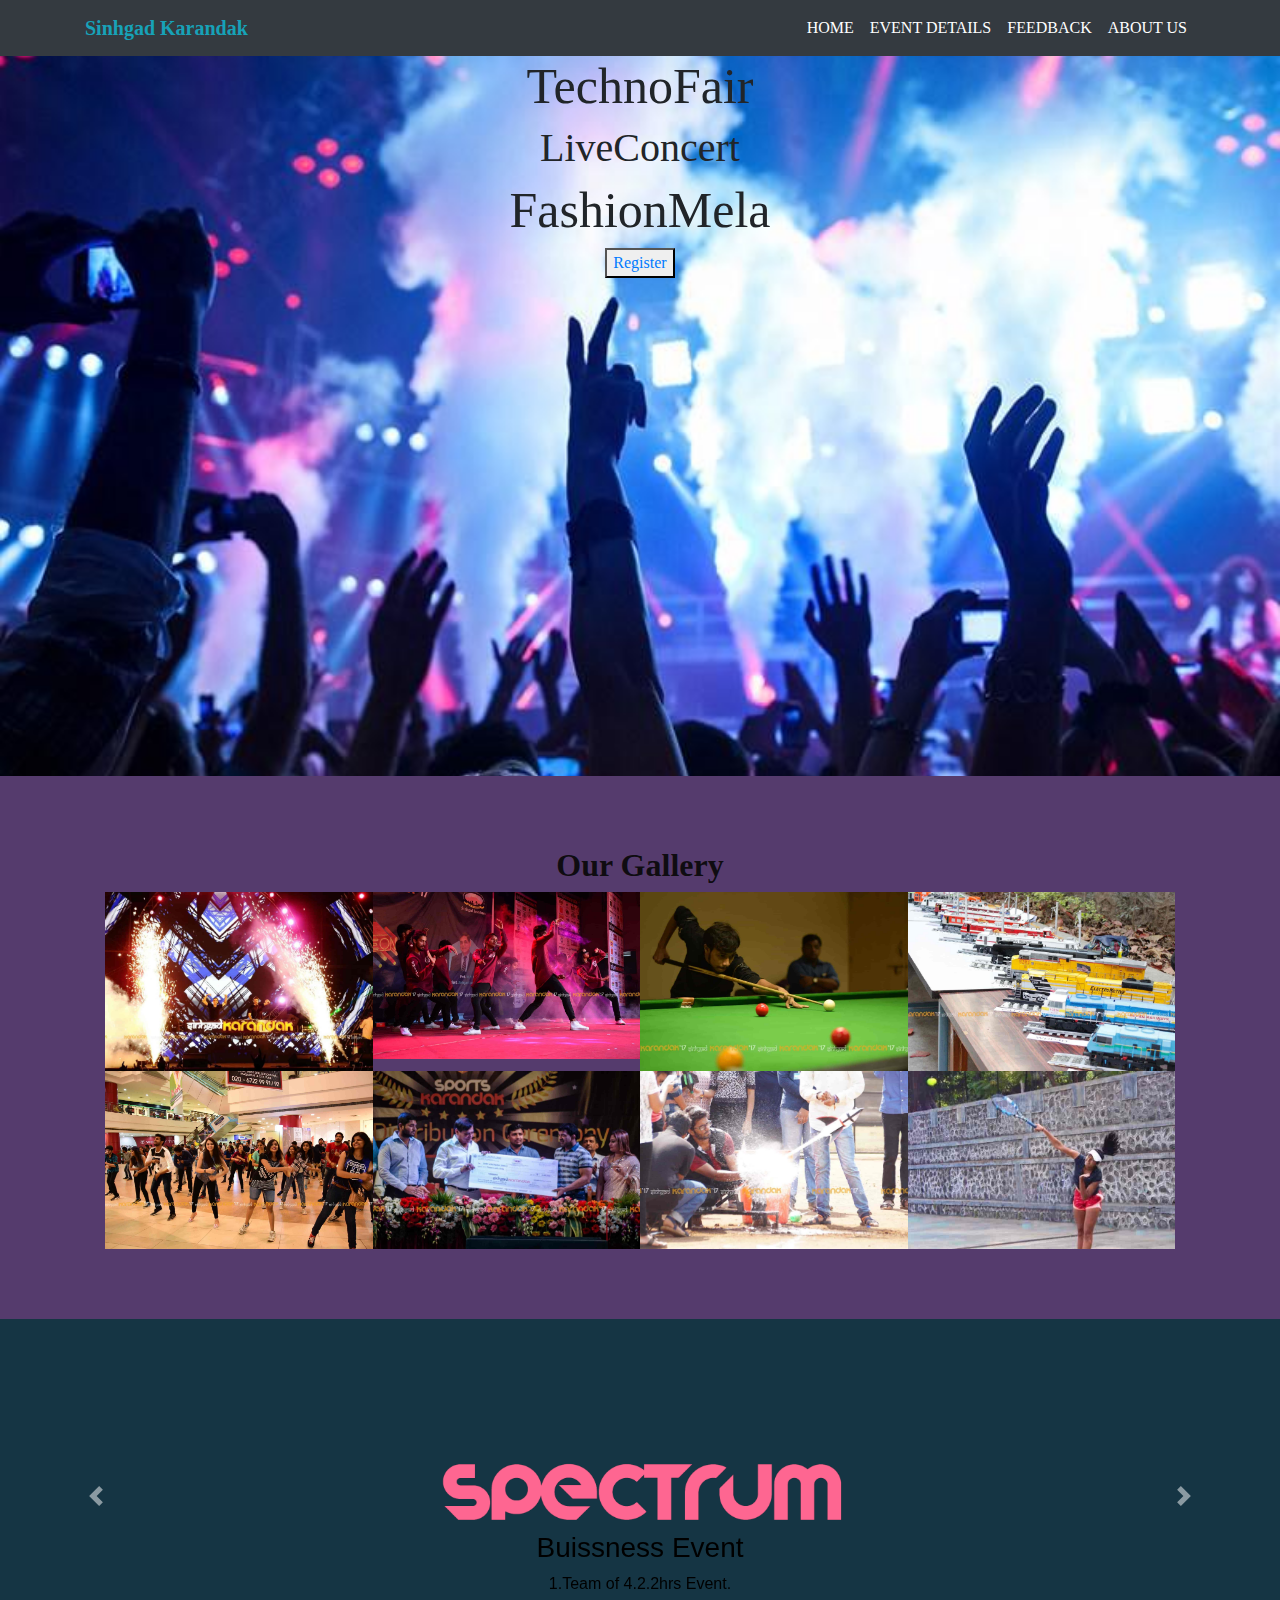
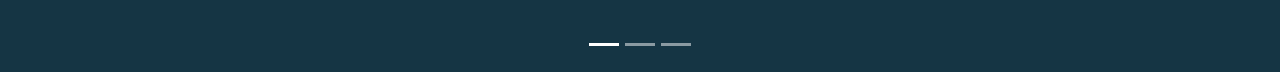
<file: AWT/Assignment 2/Assignment2/index.html>
<!DOCTYPE html>
<html>
<head>
    <title>Boostrap</title>
    <link rel="stylesheet" type="text/css" href="css/style.css">
    <link rel="stylesheet" href="login.html">
    <!-- Latest compiled and minified CSS -->
    <link rel="stylesheet" href="https://maxcdn.bootstrapcdn.com/bootstrap/4.5.2/css/bootstrap.min.css">

    <!-- jQuery library -->
    <script src="https://ajax.googleapis.com/ajax/libs/jquery/3.5.1/jquery.min.js"></script>

    <!-- Popper JS -->
    <script src="https://cdnjs.cloudflare.com/ajax/libs/popper.js/1.16.0/umd/popper.min.js"></script>

    <!-- Latest compiled JavaScript -->
    <script src="https://maxcdn.bootstrapcdn.com/bootstrap/4.5.2/js/bootstrap.min.js"></script>
    <meta name="viewport" content="width=device-width, initial-scale=1">
</head>
<body>
     
         <div class="bgimg">
            <nav class="navbar navbar-expand-md bg-dark navbar-dark">
                <div class="container">
                    <a href="" class="navbar-brand text-info font-weight-bold ">Sinhgad Karandak</a>
                    <button class="navbar-toggler" type="button" data-toggle="collapse" data-target="#collapsenavbar">
                        <span class="navbar-toggler-icon"></span>
                    </button>
                    <div class="collapse navbar-collapse text-center" id="navbar-collapse">
                        <ul class="navbar-nav ml-auto">
                            <li class="nav-item">
                                <a href="#" class="nav-link text-white">HOME</a>
                            </li>
                            <li class="nav-item">
                                <a href="" class="nav-link text-white">EVENT DETAILS</a>
                            </li>
                            <li class="nav-item">
                                <a href="" class="nav-link text-white">FEEDBACK</a>
                            </li>
                            <li class="nav-item">
                                <a href="" class="nav-link text-white">ABOUT US</a>
                            </li>
                        </ul>
                    </div>
                </div>

            </nav>
<div class="container text-center hearderset">
    <h2>TechnoFair</h2>
    <h1>LiveConcert</h1>
    <h2>FashionMela</h2>
    <div>
        <button onclick="document.getElementById('id01').style.display='block'" style="width:auto" ><a href="login.html"> Register</button></a>
    
              
    </div> 
        
</div>
         <section id="portfolio" class="wow fadeInUp">
            <div class="container">
                <div class="section-header">
                    <h2><center><b>Our Gallery</b></center></h2>
                </div>
            </div>

            <div class="container-fluid">
                <div class="row no-gutters">

                    <div class="col-lg-3 col-md-4">
                        <div class="portfolio-item wow fadeInUp">
                            <a href="../Assignment2/q.jpg" class="portfolio-popup">
                                <img src="../Assignment2/q.jpg" alt="">
                                <div class="portfolio-overlay">
                                    <div class="portfolio-info">
                                        <h2 class="wow fadeInUp">Portfolio Name</h2>
                                    </div>
                                </div>
                            </a>
                        </div>
                    </div>

                    <div class="col-lg-3 col-md-4">
                        <div class="portfolio-item wow fadeInUp">
                            <a href="../Assignment2/2.jpg" class="portfolio-popup">
                                <img src="../Assignment2/2.jpg" alt="">
                                <div class="portfolio-overlay">
                                    <div class="portfolio-info">
                                        <h2 class="wow fadeInUp">Portfolio Name</h2>
                                    </div>
                                </div>
                            </a>
                        </div>
                    </div>

                    <div class="col-lg-3 col-md-4">
                        <div class="portfolio-item wow fadeInUp">
                            <a href="../Assignment2/6.jpg" class="portfolio-popup">
                                <img src="../Assignment2/6.jpg" alt="">
                                <div class="portfolio-overlay">
                                    <div class="portfolio-info">
                                        <h2 class="wow fadeInUp">Portfolio Name</h2>
                                    </div>
                                </div>
                            </a>
                        </div>
                    </div>

                    <div class="col-lg-3 col-md-4">
                        <div class="portfolio-item wow fadeInUp">
                            <a href="../Assignment2/7.jpg" class="portfolio-popup">
                                <img src="../Assignment2/7.jpg" alt="">
                                <div class="portfolio-overlay">
                                    <div class="portfolio-info">
                                        <h2 class="wow fadeInUp">Portfolio Name</h2>
                                    </div>
                                </div>
                            </a>
                        </div>
                    </div>

                    <div class="col-lg-3 col-md-4">
                        <div class="portfolio-item wow fadeInUp">
                            <a href="../Assignment2/8.jpg" class="portfolio-popup">
                                <img src="../Assignment2/8.jpg" alt="">
                                <div class="portfolio-overlay">
                                    <div class="portfolio-info">
                                        <h2 class="wow fadeInUp">Portfolio Name</h2>
                                    </div>
                                </div>
                            </a>
                        </div>
                    </div>

                    <div class="col-lg-3 col-md-4">
                        <div class="portfolio-item wow fadeInUp">
                            <a href="../Assignment2/5.jpg" class="portfolio-popup">
                                <img src="../Assignment2/5.jpg" alt="">
                                <div class="portfolio-overlay">
                                    <div class="portfolio-info">
                                        <h2 class="wow fadeInUp">Portfolio Name </h2>
                                    </div>
                                </div>
                            </a>
                        </div>
                    </div>

                    <div class="col-lg-3 col-md-4">
                        <div class="portfolio-item wow fadeInUp">
                            <a href="../Assignment2/3.jpg" class="portfolio-popup">
                                <img src="../Assignment2/3.jpg" alt="">
                                <div class="portfolio-overlay">
                                    <div class="portfolio-info">
                                        <h2 class="wow fadeInUp">Portfolio Name </h2>
                                    </div>
                                </div>
                            </a>
                        </div>
                    </div>

                    <div class="col-lg-3 col-md-4">
                        <div class="portfolio-item wow fadeInUp">
                            <a href="../Assignment2/4.jpg" class="portfolio-popup">
                                <img src="../Assignment2/4.jpg" alt="">
                                <div class="portfolio-overlay">
                                    <div class="portfolio-info">
                                        <h2 class="wow fadeInUp">Portfolio Name</h2>
                                    </div>
                                </div>
                            </a>
                        </div>
                    </div>

                </div>

            </div>
        </section>   

        <div id="demo" class="carousel slide" data-ride="carousel">
           
            <ul class="carousel-indicators">
              <li data-target="#demo" data-slide-to="0" class="active"></li>
              <li data-target="#demo" data-slide-to="1"></li>
              <li data-target="#demo" data-slide-to="2"></li>
            </ul>
           
            <div class="carousel-inner">
              <div class="carousel-item active ">
            
                <img src="../Assignment2/spectrum.png" alt="Los Angeles" width="800" height="200">
                <div class="carousel-caption">
                  <h3>Buissness Event</h3>
                  <p>1.Team of 4.2.2hrs Event.</p>
                
                </div>   
              </div>
              <div class="carousel-item ">
                <img src="../Assignment2/j.png" alt="Chicago" width="800" height="200">
                <div class="carousel-caption">
                </div>   
              </div>
              <div class="carousel-item ">
                <img src="../Assignment2/tectonics.png" alt="New York" width="  800" height="200">
                <div class="carousel-caption">
                  <h3>The Technical Event</h3>
                  <p>1.Any Program language allowed.2.3hrs code war.</p>
                </div>   
              </div>
            </div>
            <a class="carousel-control-prev" href="#demo" data-slide="prev">
              <span class="carousel-control-prev-icon"></span>
            </a>
            <a class="carousel-control-next" href="#demo" data-slide="next">
              <span class="carousel-control-next-icon"></span>
            </a>
          </div>
        
           

     
</body>
</html>
</file>
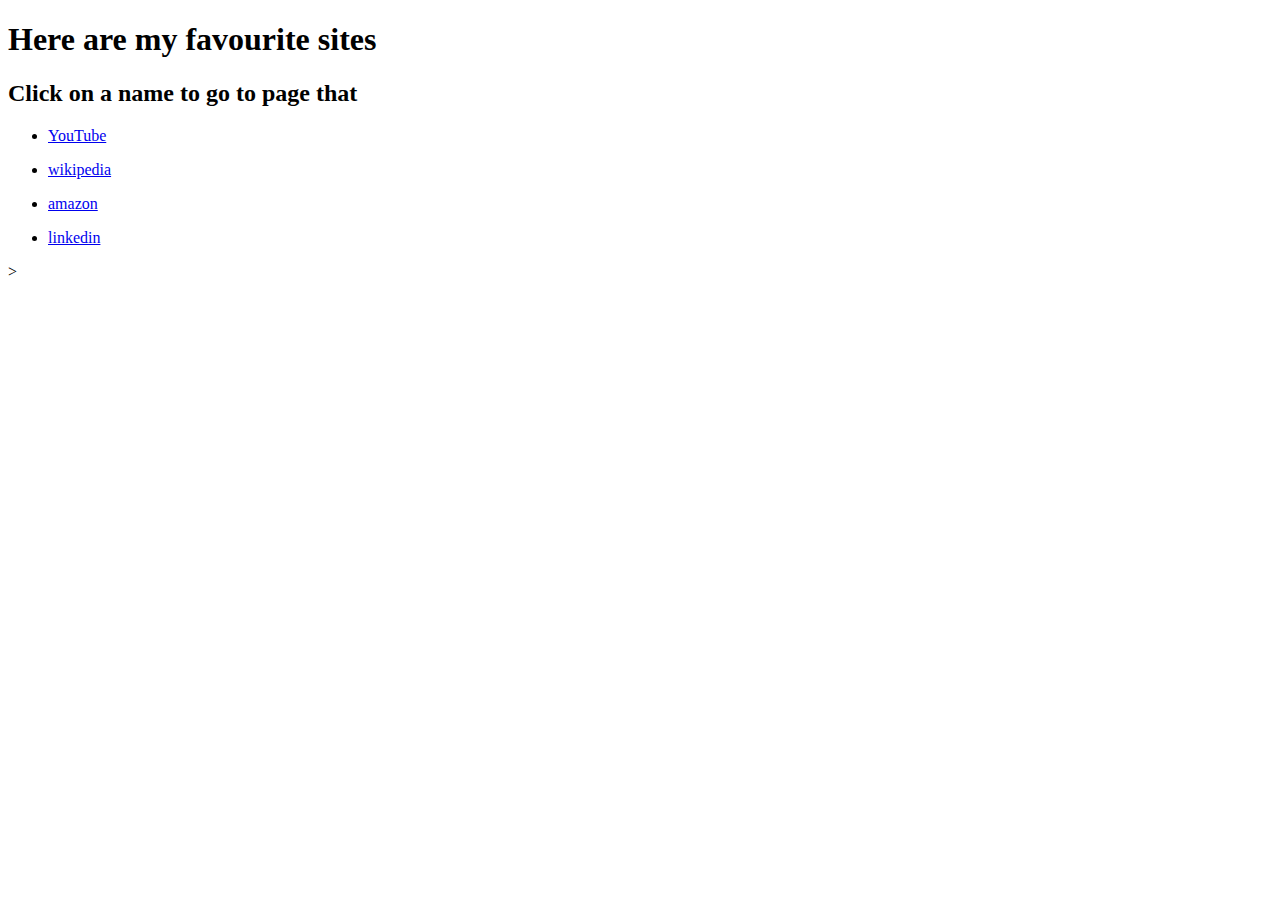
<file: AWT/Assignment 1/hyperlink.html>
<!DOCTYPE html>
<html lang="en">
<head>
    <meta charset="UTF-8">
    <meta name="viewport" content="width=device-width, initial-scale=1.0">
    <title>Document</title>
</head>
<body>
    <h1>Here are my favourite sites</h1>
    <h2>Click on a name to go to page that </h2>
<ul>
<p><a href="https://www.youtube.com/"><li>YouTube</li></a></p>
<p><a href="https://www.wikipedia.org/"><li>wikipedia</li></a></p>
<p><a href="https://www.amazon.in/"><li>amazon</li></a></p>
<p><a href="https://www.linkedin.com/"><li>linkedin</li></a></p>
</ul>>
</body>
</html>
</file>
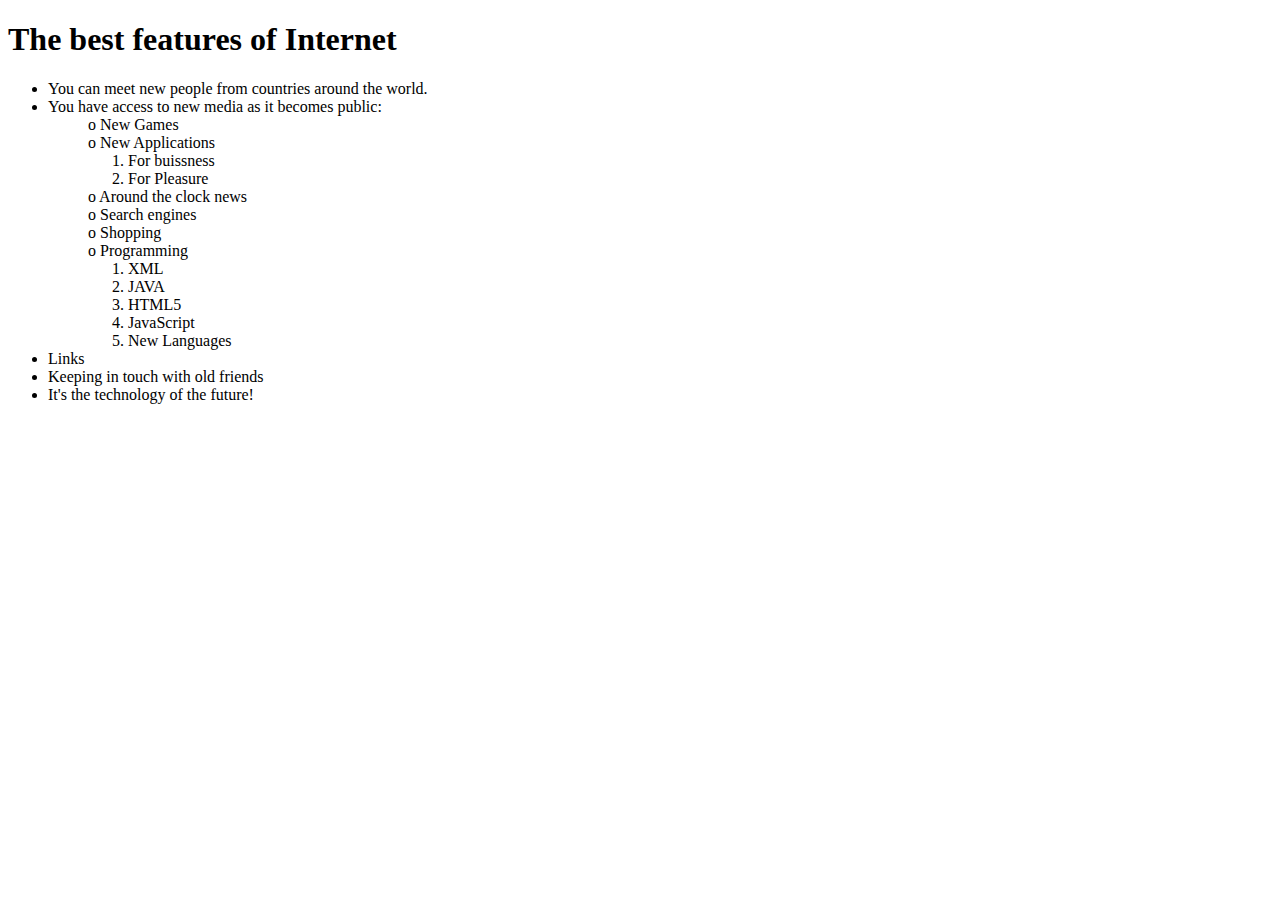
<file: AWT/Assignment 1/nestedlist.html>
<!DOCTYPE html>
<html lang="en">
<head>
    <meta charset="UTF-8">
    <meta name="viewport" content="width=device-width, initial-scale=1.0">
    <title>Document</title>
</head>
<body>
    <h1>The best features of Internet</h1>

<p>
<ul>
    <li>You can meet new people from countries around the world.</li>
    <li>You have access to new media as it becomes public:</li>        
            <dl>
                <dd> o  New Games</dd>
                <dd> o  New Applications</dd>
            </dl>
                <ol>
                    <dd><li>For buissness </li></dd>
                    <dd><li>For Pleasure</li></dd>
                </ol>
            <dl>
                <dd> o  Around the clock news</dd>
                <dd> o  Search engines</dd>
                <dd> o  Shopping</dd>
                <dd> o  Programming</dd>
            </dl>
        <ol>
            <dd><li>XML </li></dd>
            <dd><li>JAVA</li></dd>
            <dd><li>HTML5 </li></dd>
            <dd><li>JavaScript</li></dd>
            <dd><li>New Languages </li></dd>         
        </ol>
    <li>Links</li>
    <li>Keeping in touch with old friends</li>
    <li>It's the technology of the future!</li>
</ul>
</p>



</body>
</html>
</file>
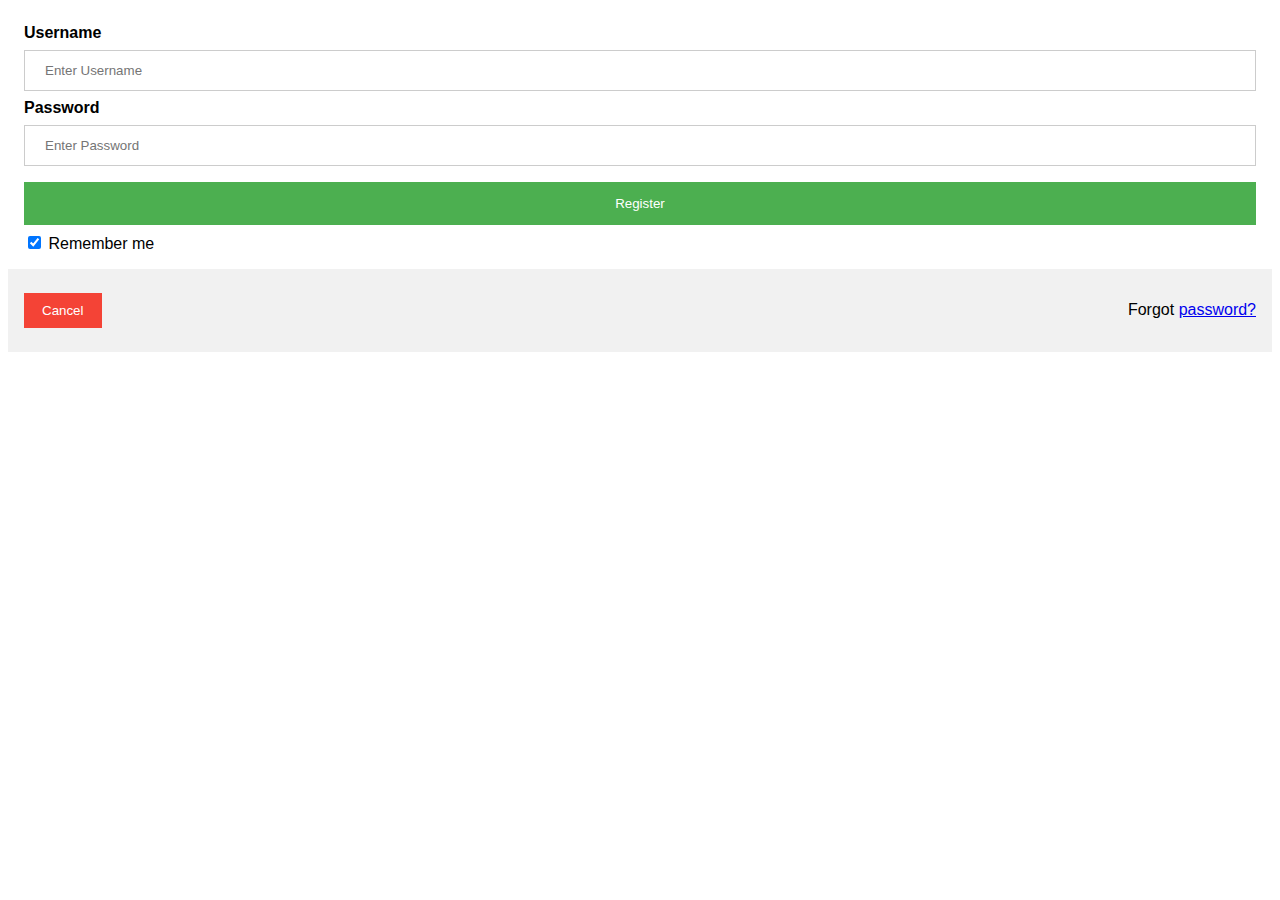
<file: AWT/Assignment 2/Assignment2/login.html>
<!DOCTYPE html>
<html>
<head>
<meta name="viewport" content="width=device-width, initial-scale=1">
<style>
body {font-family: Arial, Helvetica, sans-serif;}

/* Full-width input fields */
input[type=text], input[type=password] {
  width: 100%;
  padding: 12px 20px;
  margin: 8px 0;
  display: inline-block;
  border: 1px solid #ccc;
  box-sizing: border-box;
}

/* Set a style for all buttons */
button {
  background-color: #4CAF50;
  color: white;
  padding: 14px 20px;
  margin: 8px 0;
  border: none;
  cursor: pointer;
  width: 100%;
}

button:hover {
  opacity: 0.8;
  
}

/* Extra styles for the cancel button */
.cancelbtn {
  width: auto;
  padding: 10px 18px;
  background-color: #f44336;
}

/* Center the image and position the close button */
.imgcontainer {
  text-align: center;
  margin: 24px 0 12px 0;
  position: relative;
}

img.avatar {
  width: 40%;
  border-radius: 50%;
}

.container {
  padding: 16px;
}

span.psw {
  float: right;
  padding-top: 16px;
}

/* The Modal (background) */
.modal {
  display: none; /* Hidden by default */
  position: fixed; /* Stay in place */
  z-index: 1; /* Sit on top */
  left: 0;
  top: 0;
  width: 100%; /* Full width */
  height: 100%; /* Full height */
  overflow: auto; /* Enable scroll if needed */
  background-color: rgb(0,0,0); /* Fallback color */
  background-color: rgba(0,0,0,0.4); /* Black w/ opacity */
  padding-top: 60px;
}

/* Modal Content/Box */
.modal-content {
  background-color: #fefefe;
  margin: 5% auto 15% auto; /* 5% from the top, 15% from the bottom and centered */
  border: 1px solid #888;
  width: 80%; /* Could be more or less, depending on screen size */
}

/* The Close Button (x) */
.close {
  position: absolute;
  right: 25px;
  top: 0;
  color: #000;
  font-size: 35px;
  font-weight: bold;
}

.close:hover,
.close:focus {
  color: red;
  cursor: pointer;
}

/* Add Zoom Animation */
.animate {
  -webkit-animation: animatezoom 0.6s;
  animation: animatezoom 0.6s
}

@-webkit-keyframes animatezoom {
  from {-webkit-transform: scale(0)} 
  to {-webkit-transform: scale(1)}
}
  
@keyframes animatezoom {
  from {transform: scale(0)} 
  to {transform: scale(1)}
}

/* Change styles for span and cancel button on extra small screens */
@media screen and (max-width: 300px) {
  span.psw {
     display: block;
     float: none;
  }
  .cancelbtn {
     width: 100%;
  }
}
</style>
</head>
<body>
<body>
  <div id="id01" class="modal">
  
    <form class="modal-content animate" action="/action_page.php" method="post">
      <div class="imgcontainer">
        <span onclick="document.getElementById('id01').style.display='none'" class="close" title="Close Modal">&times;</span>
                <span class="fi-person"></span>
                </div>
              </div>
          

    <div class="container">
      <label for="uname"><b>Username</b></label>
      <input type="text" placeholder="Enter Username" name="uname" required>

      <label for="psw"><b>Password</b></label>
      <input type="password" placeholder="Enter Password" name="psw" required>
        
      <button type="submit">Register</button>
      <label>
        <input type="checkbox" checked="checked" name="remember"> Remember me
      </label>
    </div>

    <div class="container" style="background-color:#f1f1f1">
      <button type="button" onclick="document.getElementById('id01').style.display='none'" class="cancelbtn">Cancel</button>
      <span class="psw">Forgot <a href="#">password?</a></span>
    </div>
  </form>
</div>

<script>
// Get the modal
var modal = document.getElementById('id01');

// When the user clicks anywhere outside of the modal, close it
window.onclick = function(event) {
    if (event.target == modal) {
        modal.style.display = "none";
    }
}
</script>

</body>
</html>
</file>
<file: AWT/Assignment 2/Assignment2/css/style.css>
.container{
    font-family: 'Redressed', cursive;
    height: 80%;
    width: 80%;
    
}
.bgimg{
    background-image: url('../clgfests.jpg');
    background-size: 100% 100%;
    background-attachment: fixed;
    width: 100%;
    height: 900px;
}

.hearderset h2{
    font-size: 50px;
}

.carousel{
    
    background: rgb(21, 53, 68);
    color: black;
    position: absolute;
  text-align: center;
  image-resolution: absolute;
  padding: 20px;
  
  
 
}

.carousel-inner img {
    padding: 100px;
    width: 50%;
    height: 50%;
    color: black;
    text-align: center;
   
    
  }

.carousel h3{
    color: black;
    text-align: center;
    
}

.carousel p{
    color: black;
    text-align: center;
}

#portfolio {
    background-color: rgb(85, 59, 109);
    padding: 70px 90px;
    color: #080808ec;
    
}


#portfolio .portfolio-overlay {
    position: absolute;
    top: 0;
    right: 0;
    bottom: 0;
    left: 0;
    width: 100%;
    height: 100%;
    opacity: 1;
    -webkit-transition: all ease-in-out 0.4s;
    transition: all ease-in-out 0.4s;
    /* display: none; */
}


#portfolio .portfolio-item {
    overflow: hidden;
    position: relative;
    padding: 0;
    vertical-align: middle;
    text-align: center;
}

#portfolio .portfolio-item h2 {
    color: rgb(166, 113, 177);
    font-size: 16px;
    margin: 0;
    text-transform: capitalize;
    font-weight: 700;
    background: #00000085;
    /* border: 1px solid #fff; */
    padding: 25px;
    background: linear-gradient(45deg, #fff57 0%, #405ece91 100%); 
    display: none;
}

#portfolio .portfolio-item img {
    -webkit-transition: all ease-in-out 0.4s;
    transition: all ease-in-out 0.4s;
    width: 100%;
}

#portfolio .portfolio-item:hover img {
    -webkit-transform: scale(1.1);
    transform: scale(1.1);
}

#portfolio .portfolio-item:hover .portfolio-overlay {
    opacity: 1;
    background: rgba(0, 0, 0, 0.7);
}

#portfolio .portfolio-info {
    position: absolute;
    top: 50%;
    left: 50%;
    -webkit-transform: translate(-50%, -50%);
    transform: translate(-50%, -50%);

}
</file>
